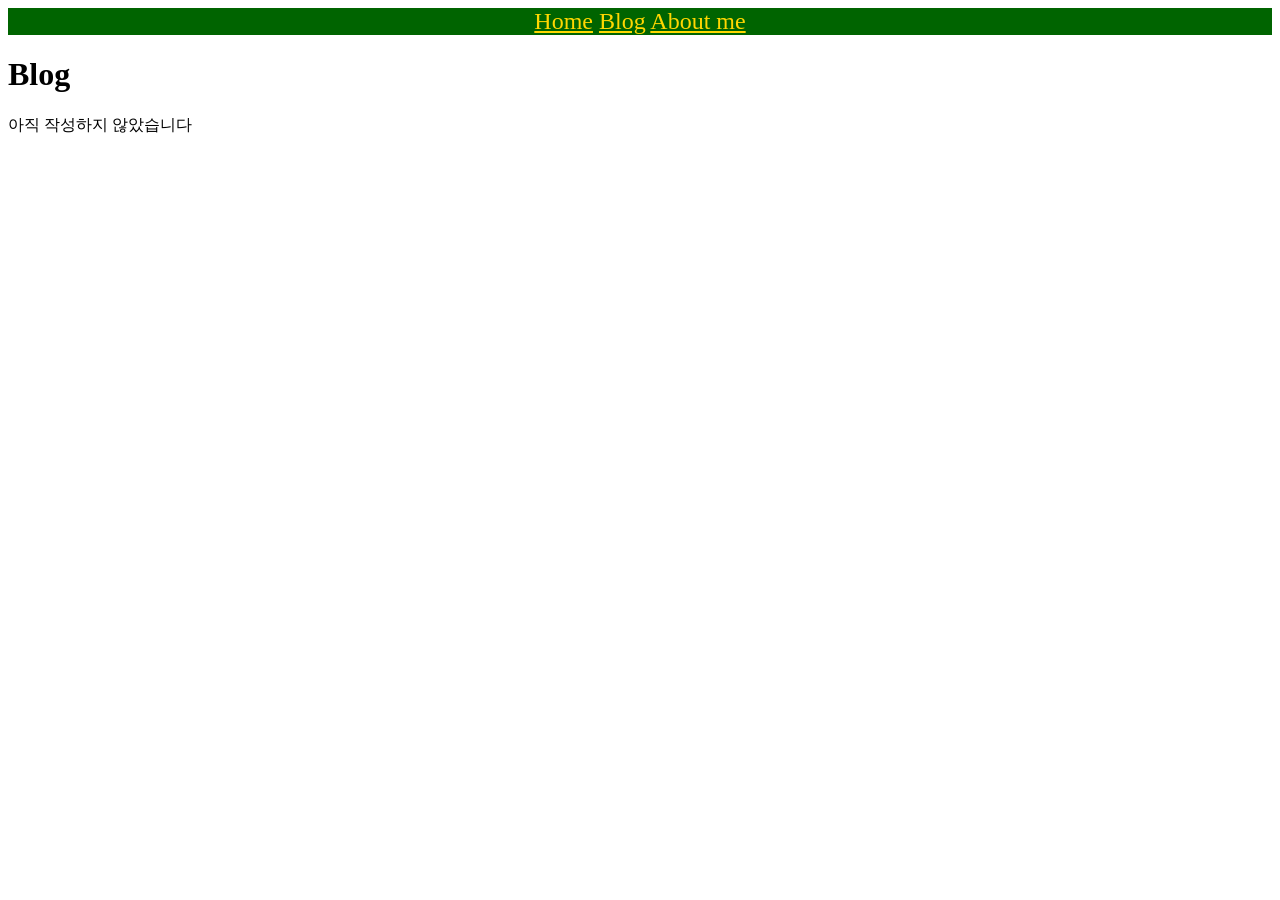
<file: 03.single_page/blog_list.html>
<!DOCTYPE html>
<html>
    <head> 
        <title>Blog</title>
        <link href="./practice.css " rel="stylesheet" type="text/css">
    </head>
    <body> 
        <nav>
            <a href="./index.html">Home</a>
            <a href="./blog_list.html">Blog</a>
            <a href="./about_me.html">About me</a>
        </nav>
        
        <h1>Blog</h1>
        <p> 아직 작성하지 않았습니다 </p>
    </body>
</html>
</file>
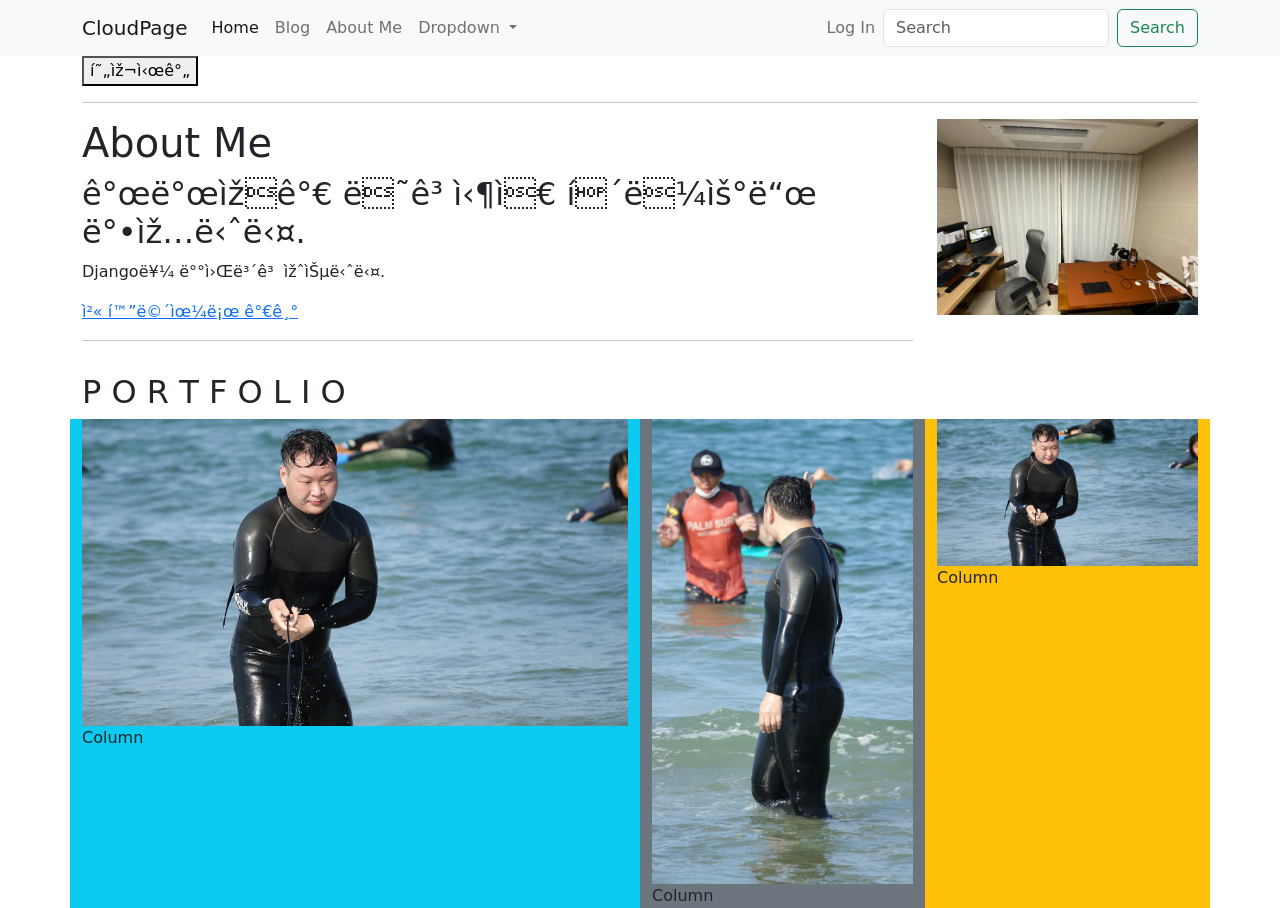
<file: 04.Bootstrap/about_me.html>
<!DOCTYPE html>
<html>

<head>
    <title>About Me</title>
    <link href="./bootstrap4/css/bootstrap.min.css " rel="stylesheet" type="text/css">
    <link href="https://cdn.jsdelivr.net/npm/bootstrap@5.1.3/dist/css/bootstrap.min.css" rel="stylesheet" integrity="sha384-1BmE4kWBq78iYhFldvKuhfTAU6auU8tT94WrHftjDbrCEXSU1oBoqyl2QvZ6jIW3" crossorigin="anonymous">
    <script src="https://cdn.jsdelivr.net/npm/bootstrap@5.1.3/dist/js/bootstrap.bundle.min.js" integrity="sha384-ka7Sk0Gln4gmtz2MlQnikT1wXgYsOg+OMhuP+IlRH9sENBO0LRn5q+8nbTov4+1p" crossorigin="anonymous"></script>

    <script type="text/javascript" src="what_time_is_it.js"></script>
</head>

<body>
    <!-- 네비게이션 영역 -->
    <nav class="navbar navbar-expand-lg navbar-light bg-light">
        <div class="container-fluid container">
            <a class="navbar-brand" href="./index.html">CloudPage</a>
            <button class="navbar-toggler" type="button" data-bs-toggle="collapse" data-bs-target="#navbarSupportedContent" aria-controls="navbarSupportedContent" aria-expanded="false" aria-label="Toggle navigation">
                <span class="navbar-toggler-icon"></span>
                </button>
            <div class="collapse navbar-collapse" id="navbarSupportedContent">
                <ul class="navbar-nav me-auto mb-2 mb-lg-0">
                    <li class="nav-item">
                        <a class="nav-link active" aria-current="page" href="./index.html">Home</a>
                    </li>
                    <li class="nav-item">
                        <a class="nav-link" href="./blog_list.html">Blog</a>
                    </li>
                    <li class="nav-item">
                        <a class="nav-link" href="./about_me.html">About Me</a>
                    </li>
                    <li class="nav-item dropdown">
                        <a class="nav-link dropdown-toggle" href="#" id="navbarDropdown" role="button" data-bs-toggle="dropdown" aria-expanded="false">
                        Dropdown
                    </a>
                        <ul class="dropdown-menu" aria-labelledby="navbarDropdown">
                            <li><a class="dropdown-item" href="#">Action</a></li>
                            <li><a class="dropdown-item" href="#">Another action</a></li>
                            <li>
                                <hr class="dropdown-divider">
                            </li>
                            <li><a class="dropdown-item" href="#">Something else here</a></li>
                        </ul>
                    </li>
                </ul>
                <ul class="navbar-nav ml-auto">
                    <li class="nav-item">
                        <a class="nav-link" href="#">Log In</a>
                    </li>
                </ul>
                <form class="d-flex">
                    <input class="form-control me-2" type="search" placeholder="Search" aria-label="Search">
                    <button class="btn btn-outline-success" type="submit">Search</button>
                </form>
            </div>
        </div>
    </nav>

    <!-- 네비게이션 영역 끝 -->


    <!-- 현재시간 -->


    <div class="container">
        <button onclick="whatTimeIsIt()">현재시간</button>
        <hr />
        <div class="row my-3">
            <div class="col-9">
                <h1>About Me</h1>
                <h2>개발자가 되고싶은 클라우드 박입니다.</h2>
                <p>Django를 배워보고 있습니다.</p>
                <a href="./index.html">첫 화면으로 가기</a>
                <hr/>
            </div>

            <div class="col-3">
                <img src="./images/myoffice.jpg" class="img-fluid w-100">
            </div>

        </div>

        <!-- 포트폴리오 이미지영역 -->
        <div class="row">
            <h2>P O R T F O L I O</h2>
            <div class="col-sm col-lg-6 bg-info">
                <img src="./images/freezing.jpg" , class="img-fluid"> Column
            </div>
            <div class="col-sm col-lg-3 bg-secondary">
                <img src="./images/back.jpg" , class="img-fluid"> Column
            </div>
            <div class="col-sm col-lg-3 bg-warning">
                <img src="./images/freezing.jpg" , class="img-fluid"> Column
            </div>
        </div>



    </div>
</body>
<script src="https://code.jquery.com/jquery-3.6.0.slim.min.js" integrity="sha256-u7e5khyithlIdTpu22PHhENmPcRdFiHRjhAuHcs05RI=" crossorigin="anonymous"></script>

</html>
</file>
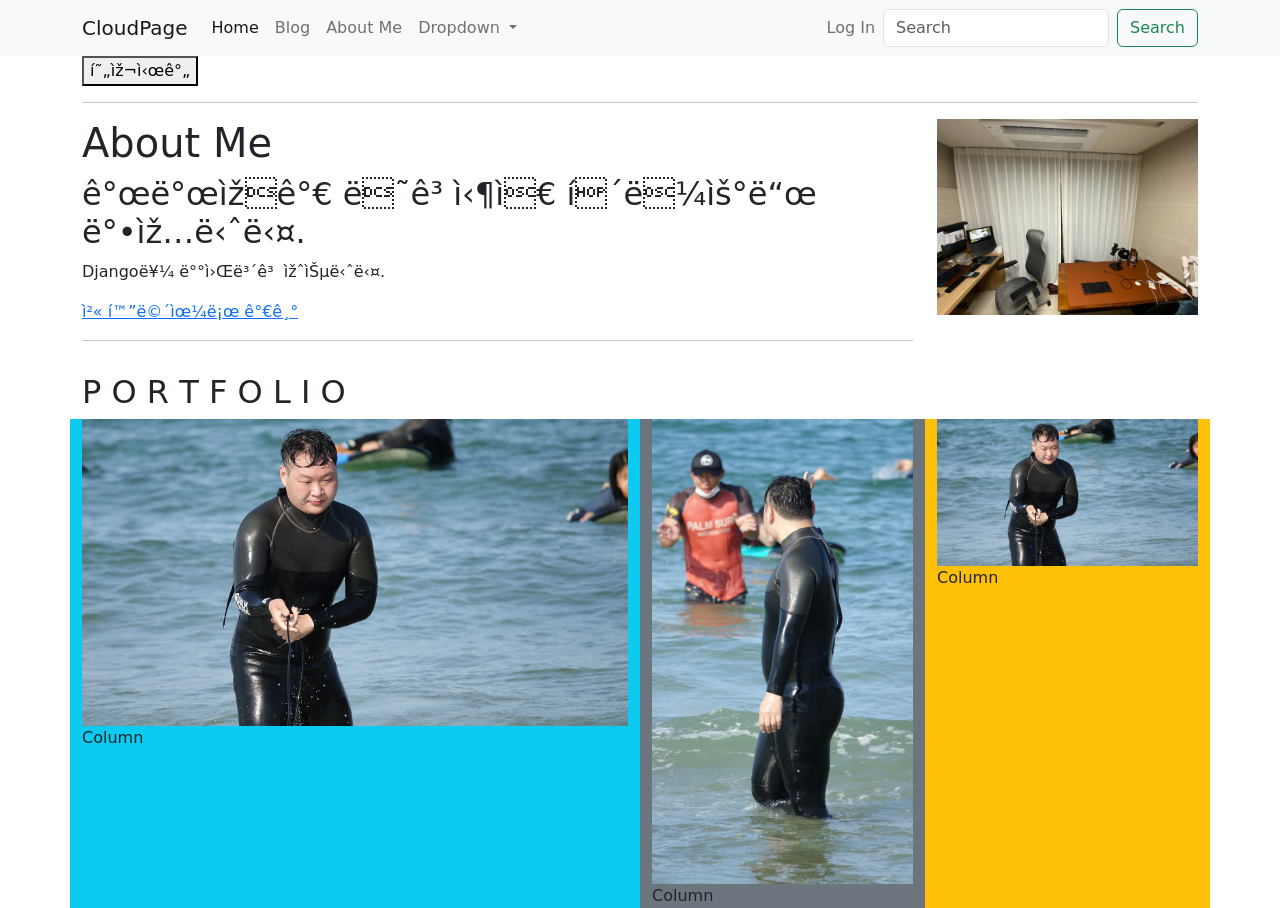
<file: HTML/04.Bootstrap/about_me.html>
<!DOCTYPE html>
<html>

<head>
    <title>About Me</title>
    <link href="./bootstrap4/css/bootstrap.min.css " rel="stylesheet" type="text/css">
    <link href="https://cdn.jsdelivr.net/npm/bootstrap@5.1.3/dist/css/bootstrap.min.css" rel="stylesheet" integrity="sha384-1BmE4kWBq78iYhFldvKuhfTAU6auU8tT94WrHftjDbrCEXSU1oBoqyl2QvZ6jIW3" crossorigin="anonymous">
    <script src="https://cdn.jsdelivr.net/npm/bootstrap@5.1.3/dist/js/bootstrap.bundle.min.js" integrity="sha384-ka7Sk0Gln4gmtz2MlQnikT1wXgYsOg+OMhuP+IlRH9sENBO0LRn5q+8nbTov4+1p" crossorigin="anonymous"></script>

    <script type="text/javascript" src="what_time_is_it.js"></script>
</head>


<body>
    <!-- 네비게이션 영역 -->
    <nav class="navbar navbar-expand-lg navbar-light bg-light">
        <div class="container-fluid container">
            <a class="navbar-brand" href="./index.html">CloudPage</a>
            <button class="navbar-toggler" type="button" data-bs-toggle="collapse" data-bs-target="#navbarSupportedContent" aria-controls="navbarSupportedContent" aria-expanded="false" aria-label="Toggle navigation">
                <span class="navbar-toggler-icon"></span>
                </button>
            <div class="collapse navbar-collapse" id="navbarSupportedContent">
                <ul class="navbar-nav me-auto mb-2 mb-lg-0">
                    <li class="nav-item">
                        <a class="nav-link active" aria-current="page" href="./index.html">Home</a>
                    </li>
                    <li class="nav-item">
                        <a class="nav-link" href="./blog_list.html">Blog</a>
                    </li>
                    <li class="nav-item">
                        <a class="nav-link" href="./about_me.html">About Me</a>
                    </li>
                    <li class="nav-item dropdown">
                        <a class="nav-link dropdown-toggle" href="#" id="navbarDropdown" role="button" data-bs-toggle="dropdown" aria-expanded="false">
                        Dropdown
                    </a>
                        <ul class="dropdown-menu" aria-labelledby="navbarDropdown">
                            <li><a class="dropdown-item" href="#">Action</a></li>
                            <li><a class="dropdown-item" href="#">Another action</a></li>
                            <li>
                                <hr class="dropdown-divider">
                            </li>
                            <li><a class="dropdown-item" href="#">Something else here</a></li>
                        </ul>
                    </li>
                </ul>
                <ul class="navbar-nav ml-auto">
                    <li class="nav-item">
                        <a class="nav-link" href="#">Log In</a>
                    </li>
                </ul>
                <form class="d-flex">
                    <input class="form-control me-2" type="search" placeholder="Search" aria-label="Search">
                    <button class="btn btn-outline-success" type="submit">Search</button>
                </form>
            </div>
        </div>
    </nav>

    <!-- 네비게이션 영역 끝 -->


    <!-- 현재시간 -->


    <div class="container">
        <button onclick="whatTimeIsIt()">현재시간</button>
        <hr />
        <div class="row my-3">
            <div class="col-9">
                <h1>About Me</h1>
                <h2>개발자가 되고싶은 클라우드 박입니다.</h2>
                <p>Django를 배워보고 있습니다.</p>
                <a href="./index.html">첫 화면으로 가기</a>
                <hr/>
            </div>

            <div class="col-3">
                <img src="./images/myoffice.jpg" class="img-fluid w-100">
            </div>

        </div>

        <!-- 포트폴리오 이미지영역 -->
        <div class="row">
            <h2>P O R T F O L I O</h2>
            <div class="col-sm col-lg-6 bg-info">
                <img src="./images/freezing.jpg" , class="img-fluid"> Column
            </div>
            <div class="col-sm col-lg-3 bg-secondary">
                <img src="./images/back.jpg" , class="img-fluid"> Column
            </div>
            <div class="col-sm col-lg-3 bg-warning">
                <img src="./images/freezing.jpg" , class="img-fluid"> Column
            </div>
        </div>



    </div>
</body>
<script src="https://code.jquery.com/jquery-3.6.0.slim.min.js" integrity="sha256-u7e5khyithlIdTpu22PHhENmPcRdFiHRjhAuHcs05RI=" crossorigin="anonymous"></script>

</html>
</file>
<file: 03.single_page/practice.css>
nav {background-color: darkgreen; font-size: 150%; text-align: center}
nav a {color: gold;}
</file>
